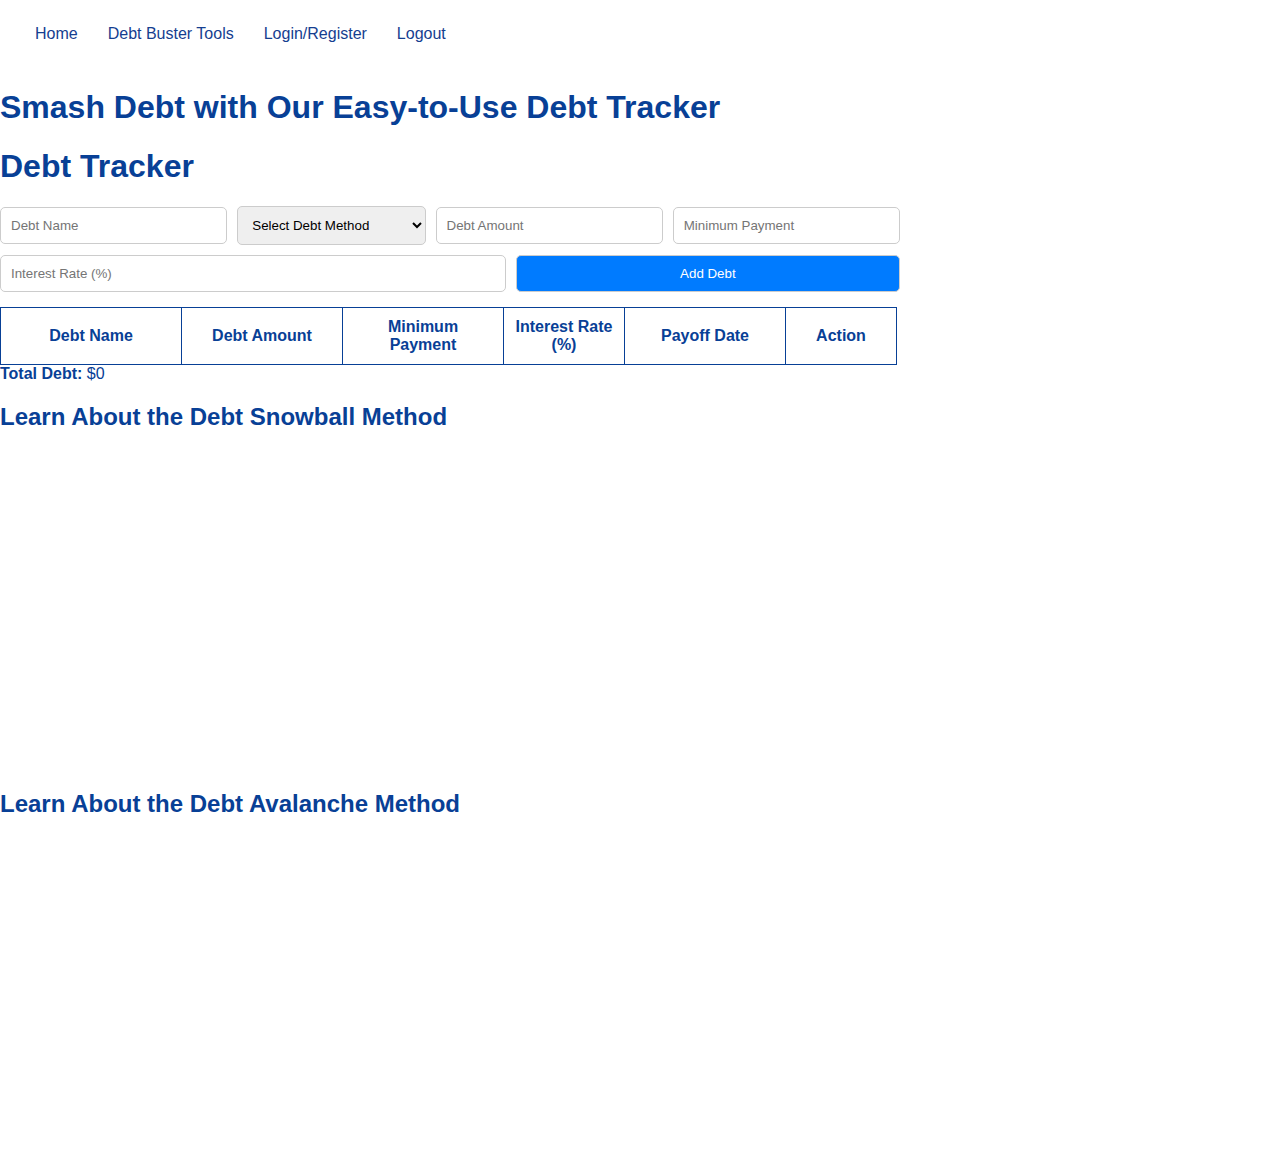
<file: Icebreaker-Finance/index.html>
<!DOCTYPE html>
<html lang="en">
<head>
    <meta charset="UTF-8">
    <meta name="viewport" content="width=device-width, initial-scale=1.0">
    <title>Icebreaker Finance Home</title>
    <link rel="stylesheet" href="style.css">
</head>
<body>
    <nav id="nav">
        <ul>
            <li><a href="/Icebreaker-Finance/index.html">Home</a></li>
            <li><a href="/Icebreaker-Finance/debt-buster-tools.html">Debt Buster Tools</a></li>
            <li><a href="/Icebreaker-Finance/login-register.html">Login/Register</a></li>
            <li><a href="/Icebreaker-Finance/logout.html">Logout</a></li>
        </ul>
    </nav>

    <main>
        <h1>Smash Debt with Our Easy-to-Use Debt Tracker</h1>

        <div class="container">
            <h1>Debt Tracker</h1>
            <div id="error-message" class="error-message"></div>
            <form id="debt-form">
                <input type="text" id="debt-name" placeholder="Debt Name" required />
                <select id="method">
                    <option value="" disabled selected>Select Debt Method</option>
                    <option value="snowball">Snowball Method</option>
                    <option value="avalanche">Avalanche Method</option>
                </select>
                <input type="number" id="debt-amount" placeholder="Debt Amount" required />
                <input type="number" id="min-payment" placeholder="Minimum Payment" required />
                <input type="number" step="0.01" id="interest-rate" placeholder="Interest Rate (%)" required />
                <button type="submit">Add Debt</button>
            </form>
            <div class="debt-table">
                <table>
                    <thead>
                        <tr>
                            <th>Debt Name</th>
                            <th>Debt Amount</th>
                            <th>Minimum Payment</th>
                            <th>Interest Rate (%)</th>
                            <th>Payoff Date</th>
                            <th>Action</th>
                        </tr>
                    </thead>
                    <tbody id="debt-list"></tbody>
                </table>
                <div class="total-amount">
                    <strong>Total Debt:</strong> $<span id="total-debt">0</span>
                </div>
            </div>
        </div>

        <h2>Learn About the Debt Snowball Method</h2>
        <iframe
            width="560"
            height="315"
            src="https://www.youtube.com/embed/Q5jlY8_WmEE?si=Rkmu7_eIzgTBIxkn"
            title="Debt Snowball"
            frameborder="0"
            allowfullscreen
        ></iframe>

        <h2>Learn About the Debt Avalanche Method</h2>
        <iframe
            width="560"
            height="315"
            src="https://www.youtube.com/embed/S19s7RwpKSM?si=UupX9dSsHdSNrE5G"
            title="Debt Avalanche"
            frameborder="0"
            allowfullscreen
        ></iframe>

        <script src="script.js"></script>
    </main>
</body>
</html>
</file>
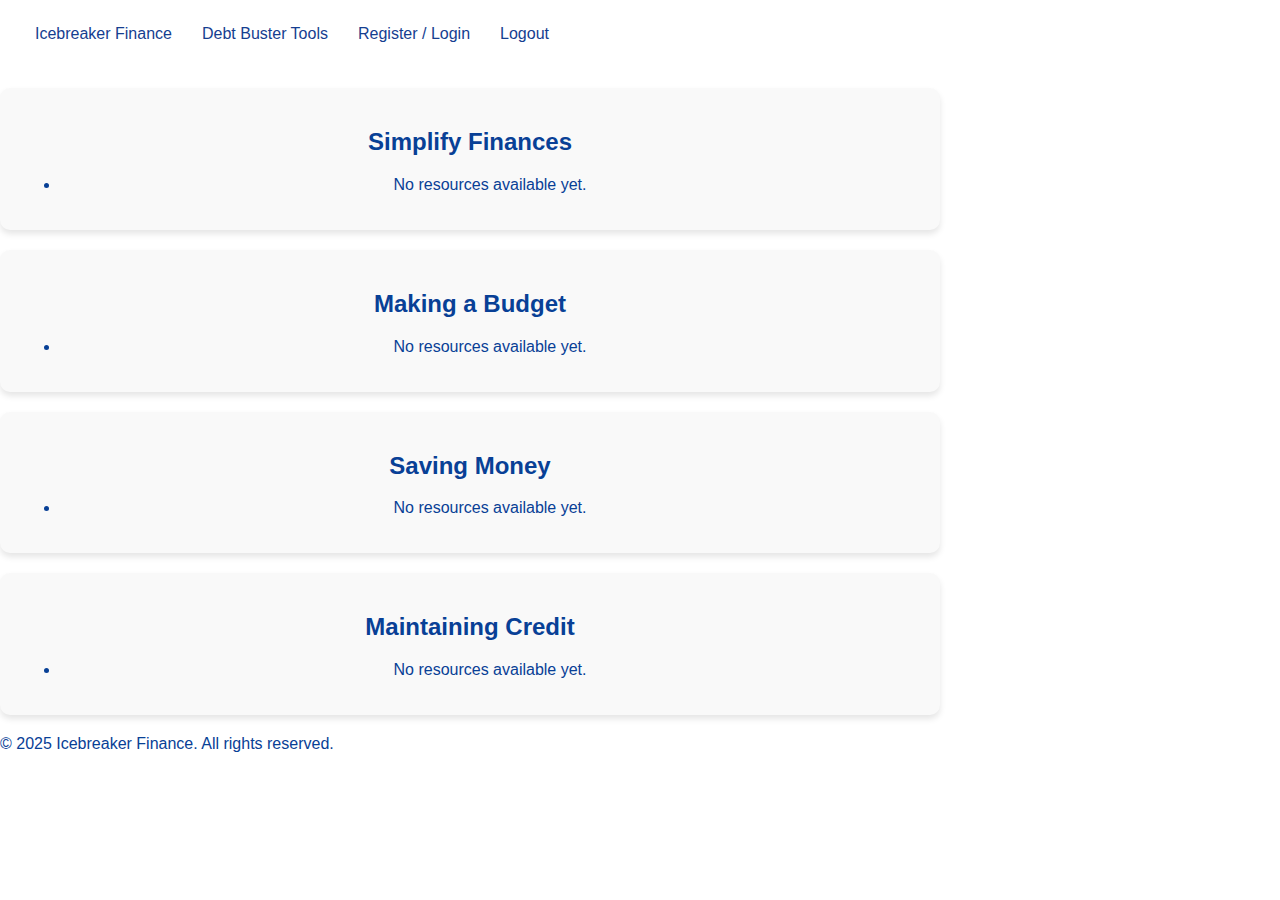
<file: Icebreaker-Finance/debt-buster-tools.html>
<!DOCTYPE html>
<html lang="en">
<head>
    <meta charset="UTF-8">
    <meta name="viewport" content="width=device-width, initial-scale=1.0">
    <title>Debt Buster Tools</title>
    <link rel="stylesheet" href="style.css">
</head>
<body>
    <nav id="nav">
        <ul>
            <li><a href="/Icebreaker-Finance/index.html">Icebreaker Finance</a></li>
            <li><a href="/Icebreaker-Finance/debt-buster-tools.html">Debt Buster Tools</a></li>
            <li><a href="/Icebreaker-Finance/login-register.html">Register / Login</a></li>
            <li><a href="/Icebreaker-Finance/index.html">Logout</a></li>
        </ul>
    </nav>

    <main class="container">
        <section class="tool-section">
            <h2>Simplify Finances</h2>
            <div class="tool-box">
                <ul id="simplify-resources" class="resource-list">
                    <!-- Content will be dynamically added here -->
                    <li class="placeholder">No resources available yet.</li>
                </ul>
            </div>
        </section>
        <section class="tool-section">
            <h2>Making a Budget</h2>
            <div class="tool-box">
                <ul id="budget-resources" class="resource-list">
                    <li class="placeholder">No resources available yet.</li>
                </ul>
            </div>
        </section>
        <section class="tool-section">
            <h2>Saving Money</h2>
            <div class="tool-box">
                <ul id="saving-resources" class="resource-list">
                    <li class="placeholder">No resources available yet.</li>
                </ul>
            </div>
        </section>
        <section class="tool-section">
            <h2>Maintaining Credit</h2>
            <div class="tool-box">
                <ul id="credit-resources" class="resource-list">
                    <li class="placeholder">No resources available yet.</li>
                </ul>
            </div>
        </section>
    </main>
    

    <footer>
        <p>© 2025 Icebreaker Finance. All rights reserved.</p>
    </footer>
    
</body>
</html>
</file>
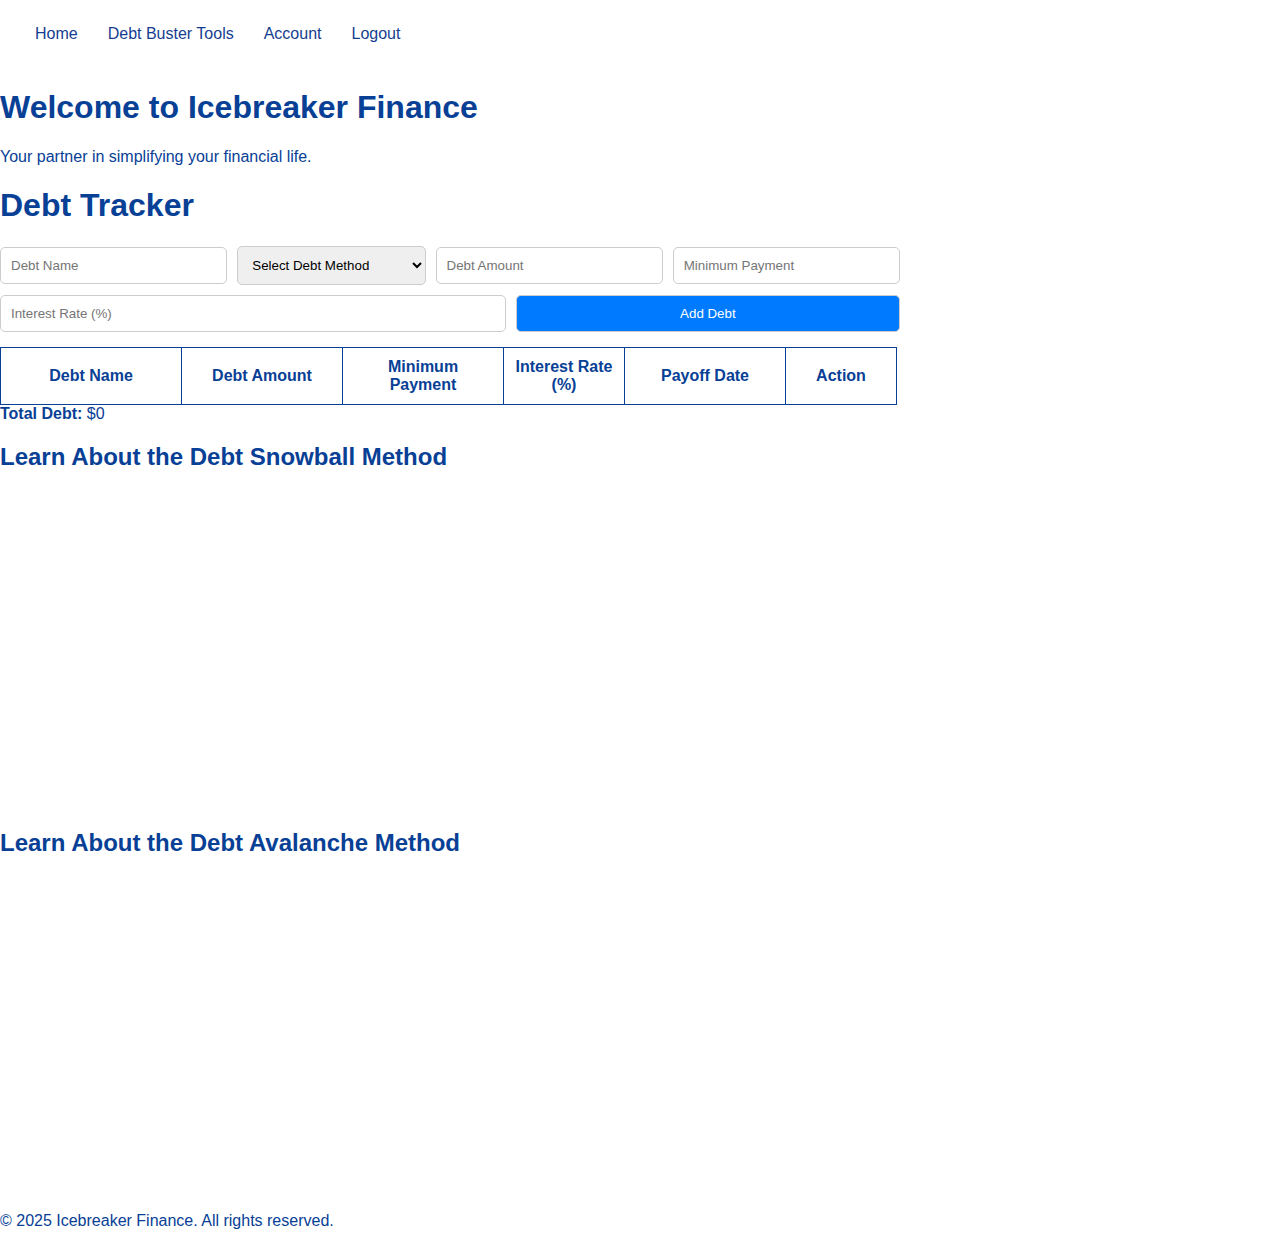
<file: Icebreaker-Finance/home-account.html>
<!DOCTYPE html>
<html lang="en">
<head>
    <meta charset="UTF-8">
    <meta name="viewport" content="width=device-width, initial-scale=1.0">
    <title>Home - Account</title>
    <link rel="stylesheet" href="style.css">
</head>
<body>
    <nav id="nav">
        <ul>
            <li><a href="/Icebreaker-Finance/index.html">Home</a></li>
            <li><a href="/Icebreaker-Finance/debt-buster-tools.html">Debt Buster Tools</a></li>
            <li><a href="/Icebreaker-Finance/account.html">Account</a></li> <!-- Account button -->
            <li><a href="/Icebreaker-Finance/logout.html">Logout</a></li>
        </ul>
    </nav>

    <header>
        <h1>Welcome to Icebreaker Finance</h1>
        <p>Your partner in simplifying your financial life.</p>
    </header>

    <main>

        <div class="container">
            <h1>Debt Tracker</h1>
            <div id="error-message" class="error-message"></div>
            <form id="debt-form">
                <input type="text" id="debt-name" placeholder="Debt Name" required />
                <select id="method">
                    <option value="" disabled selected>Select Debt Method</option>
                    <option value="snowball">Snowball Method</option>
                    <option value="avalanche">Avalanche Method</option>
                </select>
                <input type="number" id="debt-amount" placeholder="Debt Amount" required />
                <input type="number" id="min-payment" placeholder="Minimum Payment" required />
                <input type="number" step="0.01" id="interest-rate" placeholder="Interest Rate (%)" required />
                <button type="submit">Add Debt</button>
            </form>
            <div class="debt-table">
                <table>
                    <thead>
                        <tr>
                            <th>Debt Name</th>
                            <th>Debt Amount</th>
                            <th>Minimum Payment</th>
                            <th>Interest Rate (%)</th>
                            <th>Payoff Date</th>
                            <th>Action</th>
                        </tr>
                    </thead>
                    <tbody id="debt-list"></tbody>
                </table>
                <div class="total-amount">
                    <strong>Total Debt:</strong> $<span id="total-debt">0</span>
                </div>
            </div>
        </div>

        <h2>Learn About the Debt Snowball Method</h2>
        <iframe
            width="560"
            height="315"
            src="https://www.youtube.com/embed/Q5jlY8_WmEE?si=Rkmu7_eIzgTBIxkn"
            title="Debt Snowball"
            frameborder="0"
            allowfullscreen
        ></iframe>

        <h2>Learn About the Debt Avalanche Method</h2>
        <iframe
            width="560"
            height="315"
            src="https://www.youtube.com/embed/S19s7RwpKSM?si=UupX9dSsHdSNrE5G"
            title="Debt Avalanche"
            frameborder="0"
            allowfullscreen
        ></iframe>

        <script src="script.js"></script>
    </main>
    <footer>
        <p>© 2025 Icebreaker Finance. All rights reserved.</p>
    </footer>
</body>
</html>
</file>
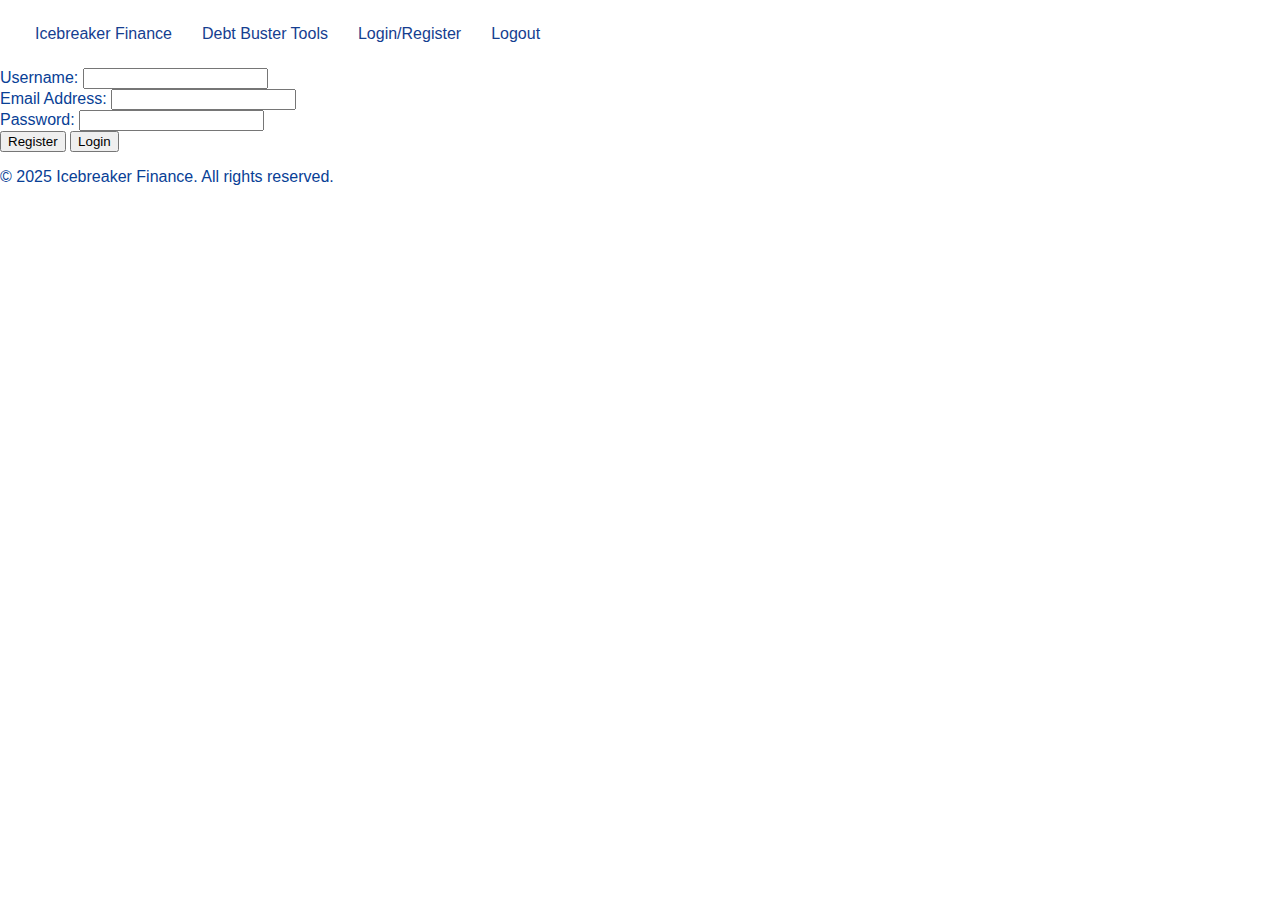
<file: Icebreaker-Finance/login-register.html>
<!DOCTYPE html>
<html lang="en">
<head>
    <meta charset="UTF-8">
    <meta name="viewport" content="width=device-width, initial-scale=1.0">
    <title>Register/Login</title>
    <link rel="stylesheet" href="style.css">

    
</head>
<body>
    <nav id="nav">
        <ul>
            <li><a href="/Icebreaker-Finance/index.html">Icebreaker Finance</a></li>
            <li><a href="/Icebreaker-Finance/debt-buster-tools.html">Debt Buster Tools</a></li>
            <li><a href="/Icebreaker-Finance/login-register.html">Login/Register</a></li>
            <li><a href="/Icebreaker-Finance/index.html">Logout</a></li>
          </ul>
    </nav>
    <main>
        <div class="container-login">
            <form action="/home-account.html" method="post">
                <div class="form-group">
                <label for="username">Username:</label>
                <input type="text" id="username" name="username" autocomplete="username" required>
            </div>
            <div class="form-group">
                <label for="email">Email Address:</label>
                <input type="email" id="email" name="email" autocomplete="email">
            </div>
            <div class="form-group">
                <label for="password">Password:</label>
                <input type="password" id="password" name="password" autocomplete="password">
            </div>
            <div class="form-buttons">
                <button type="submit" name="action" value="register">Register</button>
                <button type="submit" name="action" value="login">Login</button>
            </div>
        </form>
    </div>
</main>
<footer>
    <p>© 2025 Icebreaker Finance. All rights reserved.</p>
</footer>

<script src="script.js"></script>


</html>
</file>
<file: Icebreaker-Finance/style.css>
/* NAV BAR */
#nav {
    background: white;
    padding: 15px 20px;
    display: flex;
    justify-content: space-between;
    align-items: center;
}

/* NAV CONTAINER */
#nav ul {
    list-style-type: none;
    margin: 0;
    padding: 0;
    display: flex;
    align-items: center;
    width: 100%;
}

/* LOGO */
.logo a {
    font-size: 24px;
    font-weight: bold;
    font-family: Oswald, sans-serif;
    color: #153E90;
    text-decoration: none;
}

/* NAV LINKS */
.nav-right {
    display: flex;
    margin-left: auto;
    gap: 20px;
}

/* INDIVIDUAL NAV ITEMS */
#nav ul li {
    position: relative;
    padding: 10px 15px;
}

#nav ul li a {
    text-decoration: none;
    color: #153E90;
    font-size: 16px;
    font-weight: 400;
    font-family: Oswald, sans-serif;
    transition: color 0.3s;
}

#nav ul li a:hover {
    color: #4A90E2;
}

/* DROPDOWN MENU */
.dropdown-content {
    display: none;
    position: absolute;
    background: white;
    border: 1px solid #153E90;
    min-width: 180px;
    box-shadow: 0px 4px 8px rgba(0, 0, 0, 0.2);
    z-index: 10;
    top: 100%;

    opacity: 0;
    transform: translateY(-10px);
    transition: opacity 0.3s ease-in-out, transform 0.3s ease-in-out;
}

/* DROP DOWN ANIMATION */
.dropdown-content.show {
    display: block;
    opacity: 1;
    transform: translateY(0);
}

/* DROP DOWN LINKS */
.dropdown-content li {
    display: block;
}

.dropdown-content li a {
    display: block;
    padding: 10px;
    color: #153E90;
    font-size: 14px;
}

.dropdown-content li a:hover {

    color: white;
}

/* MODAL STYLING */
.modal {
    display: none;
    position: fixed;
    z-index: 10000 !important; /* Ensures modal is on top */
    left: 0;
    top: 0;
    width: 100%;
    height: 100%;
    background-color: rgba(0, 0, 0, 0.5);
    opacity: 1 !important; /* FORCE visibility */
    visibility: visible !important;
    transition: opacity 0.3s ease-in-out, visibility 0.3s ease-in-out;
}

/* MODAL STYLING */
.modal {
    display: none;
    position: fixed;
    z-index: 10000 !important; /* Ensures modal is on top */
    left: 0;
    top: 0;
    width: 100%;
    height: 100%;
    background-color: rgba(0, 0, 0, 0.5);
    opacity: 1 !important; /* FORCE visibility */
    visibility: visible !important;
    transition: opacity 0.3s ease-in-out, visibility 0.3s ease-in-out;
}

/* MODAL CONTENT */
.modal-content {
    background-color: white;
    position: fixed !important; /* Use fixed positioning instead of absolute */
    top: 10% !important;         /* Force modal to start 10% from the top */
    left: 50% !important;
    transform: translate(-50%, 0) !important; /* Only center horizontally */
    padding: 25px;
    border-radius: 8px;
    width: 35%;
    max-width: 500px;
    max-height: 80vh;           /* Limit height and allow scrolling */
    overflow-y: auto;
    box-shadow: 0px 5px 10px rgba(0, 0, 0, 0.3);
    text-align: center;
    opacity: 1 !important;     /* FORCE visibility */
    visibility: visible !important;
    transition: opacity 0.3s ease-in-out, visibility 0.3s ease-in-out;
    z-index: 10001 !important;   /* Ensures modal content is above backdrop */
}

/* When modal is shown */
.modal.show {
    display: block !important;
    opacity: 1 !important;
    visibility: visible !important;
}


/* CLOSE BUTTON */
.close {
    position: absolute;
    right: 15px;
    top: 10px;
    font-size: 24px;
    font-weight: bold;
    cursor: pointer;
    color: #555;
}

.close:hover {
    color: #000;
}

/* MODAL FORM STYLING */
.modal form {
    display: flex;
    flex-direction: column;
    gap: 12px;
    margin-top: 10px;
}

.modal label {
    font-size: 16px;
    font-weight: bold;
    color: #084096;
    text-align: left;
    display: block;
}

.modal input {
    width: 100%;
    padding: 12px;
    font-size: 14px;
    border: 1px solid #ccc;
    border-radius: 5px;
    transition: 0.3s;
}

.modal input:focus {
    border-color: #084096;
    outline: none;
}

/* MODAL BUTTON STYLING */
.modal button {

    color: white;
    font-size: 16px;
    padding: 12px;
    border: none;
    border-radius: 5px;
    cursor: pointer;
    transition: background 0.3s;
}

.modal button:hover {
    background: #031E47;
    color:white;

}

/* RESPONSIVE MODAL */

@media screen and (max-width: 480px) {
    .modal-content {
        width: 90%;
        padding: 15px;
    }

    .modal input {
        font-size: 14px;
        padding: 10px;
    }

    .modal button {
        font-size: 14px;
        padding: 10px;
    }
}

/* BODY */
body {
    font-family: Oswald, sans-serif;
    color: #084096;
    background: white;
    margin: 0;
    padding: 0;
}

/* HEADER */
.header {
    width: 100%;
    background: linear-gradient(0deg, #084096 0%, #074EBD 100%);
    color: white;
    text-align: center;
    padding: 15px 0;
    font-size: 20px;
    font-family: Koulen, sans-serif;
    font-weight: 400;
    position: relative;
}

/* BANNER SECTION */
.banner {
    background: linear-gradient(0deg, #084096 50%, #074EBD 50%);
    padding: 15px;
    text-align: center;
}

.banner-text {
    color: white;
    font-size: 15px;
    font-weight: 400;
}
/*DIVDER FOR VIDEOS*/
.divider {
    width: 60%;
    height: 4px;
    background: #084096;
    margin: 10px auto;
}

/* VIDEO CONTAINER */
.video-container {
    display: flex;
    justify-content: center;
    align-items: center;
    width: 100%;
    margin: 20px auto;
    max-width: 100%;
}


/* RESPONSIVE VIDEO */
.video-container iframe {
    display: block;
    margin: 0 auto;
  }
/*DEBT BUSTER VIDEO (fit in container)*/
  .tool-section iframe,
.tool-section video {
  width: 100%;
  height: 440px;
}

.admin-video-content iframe,
.admin-video-content video {
  width: 100%;
  max-width: none;
  height: auto;
}


/* SECTION TITLES */
.section-title {
    font-size: 16px;
    font-weight: 700;
    text-align: center;
    margin-top: 20px;
    color: #084096;
}

/* plus button */
.add-debt-btn {
    font-size: 24px;
    font-weight: bold;
    background-color: #084096;
    color: white;
    border: none;
    border-radius: 50%;
    width: 50px;
    height: 50px;
    cursor: pointer;
    margin-bottom: 10px;
    display: flex;
    align-items: center;
    justify-content: center;
}

.add-debt-btn:hover {
    background-color: #062c6b;
}

/*making sure .hidden is globally defined*/
.hidden {
    display: none !important;
}

/*make banner smaller than bootstrap size - override*/
.banner {
    padding-top: 1rem !important;
    padding-bottom: 1rem !important;
}

/*centering and alignment of calculator*/
#debt-form {
    display: flex;
    flex-wrap: wrap;
    gap: 10px;
    align-items: center;
    justify-content: center;
}

#debt-form input,
#debt-form select,
#debt-form button {
    flex: 1 1 auto;
    min-width: 150px;
    padding: 10px;
    border: 1px solid #ccc;
    border-radius: 5px;
}

#debt-form button {
    background-color: #007bff;
    color: white;
    cursor: pointer;
}

#debt-form button:hover {
    background-color: #0056b3;
}


/* Form Container - hidden */
#debt-form-container {
    text-align: center;
    display: flex;
    flex-direction: column;
    align-items: center;
    opacity: 1;
    transition: opacity 0.3s ease-in-out;
}


#debt-form-container.show {
    display: flex;
    flex-direction: column;
    align-items: center;
}


.debt-table table {
    border-collapse: collapse;
    margin-top: 0;

}

.debt-table th,
.debt-table td {
    border: 1px solid #084096;
    padding: 10px;
    text-align: center;
    vertical-align: middle;
    font-size: 16px;
}

/* Set specific widths for each column */
.debt-table th:nth-child(1), /* Debt Name/Account */
.debt-table td:nth-child(1) {
    width: 160px;
}

.debt-table th:nth-child(2), /* Debt Amount */
.debt-table td:nth-child(2) {
    width: 140px;
}

.debt-table th:nth-child(3), /* Min Payment */
.debt-table td:nth-child(3) {
    width: 140px;
}

.debt-table th:nth-child(4), /* Interest */
.debt-table td:nth-child(4) {
    width: 100px;
}

.debt-table th:nth-child(5), /* Payoff Date */
.debt-table td:nth-child(5) {
    width: 140px;
}

.debt-table th:nth-child(6), /* Action column (Remove button) */
.debt-table td:nth-child(6) {
    width: 90px;
}

/* Table Header Background & Text */
.table-header th {
    background-color: #084096;
    color: white;
    font-size: 18px;
    text-transform: uppercase;
}

/* top margin on table */
.debt-table {
    margin-top: 15px;
}

/* Center the entire Debt Buster Tools page */
.debt-buster-container {
    max-width: 800px;
    margin: 0 auto;
    text-align: center;
}

/* Ensure each section is centered */
.tool-section {
    background: #f9f9f9;
    padding: 20px;
    border-radius: 10px;
    margin: 20px auto;
    text-align: center;
    width: 100%;
    max-width: 1000px;
    box-shadow: 0px 4px 6px rgba(0, 0, 0, 0.1);
}



/* Center the resource lists */
.debt-buster-container .resource-list {
    list-style: none;
    padding: 0;
    display: inline-block;
    text-align: left; /* Align text inside the list */
}

/* Center each list item */
.debt-buster-container .resource-list li {
    background: #fff;
    padding: 10px;
    margin: 5px auto;
    border-radius: 5px;
    max-width: 500px;
    box-shadow: 0px 2px 4px rgba(0, 0, 0, 0.1);
}

/* Center TinyMCE Editor */
.admin-tools {
    text-align: center;
    margin: 20px auto;
    max-width: 600px;
}

/* TinyMCE Editor Styling */
#admin-editor {
    width: 100%;
    min-height: 200px;
    border-radius: 5px;
}

/* Ensure TinyMCE toolbar displays properly */
.tox .tox-toolbar {
    display: flex !important;
}

/*align modify accounts button for admin under icebreaker finance*/
.modify-accounts-container {
    display: flex;
    justify-content: left;  /* Center horizontally */
    margin-top: 20px;  /* Adjust spacing */
    margin-left: 30px;

}

.modify-accounts {
    text-align: center;
    font-size: 14px;
}


/* FOOTER */
.footer {
    text-align: center;
    background: #FFF;
    color: #084096;
    font-size: 12px;
    font-family: Inter, sans-serif;
    font-weight: 400;
    padding: 15px 0;
}

/*OVERRIDE BOOTSTRAP WITH OUR SELECTED COLORS */
.card-header.bg-primary {
    background: linear-gradient(0deg, #084096 50%, #074EBD 50%);
}

.btn-primary {
    background-color: #084096 !important;
    border-color: #084096 !important;
    color: white !important;
    padding: 10px 20px;
    font-size: 16px;
    text-transform: uppercase;
    border-radius: 5px;
    transition: background 0.3s ease-in-out;
}

.btn-primary:hover {
    background-color: #062C6B !important;
    border-color: #062C6B !important;
}

.custom-blue {
    color: #084096 !important;
}



/* MEDIA QUERIES */
@media screen and (min-width: 768px) {
    .container {
        max-width: 700px;
    }

    .banner-text {
        font-size: 18px;
    }

    .section-title {
        font-size: 18px;
    }

    .modal-content {
        width: 85%;
    }

    #debt-form .col-auto {
        width: 100%; /* stack debt form vertically on small screens */
    }
}


@media screen and (min-width: 1024px) {
    .header {
        font-size: 24px;
        padding: 20px 0;
    }

    .banner-text {
        font-size: 20px;
        padding: 20px;
    }

    .container {
        max-width: 900px;
    }

    .section-title {
        font-size: 20px;
    }

    .footer {
        font-size: 14px;
    }
}



/* Container for the toggle */
.toggle-switch {
    position: relative;
    display: inline-block;
    width: 50px;
    height: 24px;
}

/* Hide default checkbox */
.toggle-switch input {
    opacity: 0;
    width: 0;
    height: 0;
}

/* The track */
.slider {
    position: absolute;
    cursor: pointer;
    background-color: #ccc;
    border-radius: 24px;
    width: 100%;
    height: 100%;
    transition: background-color 0.3s;
}

/* The circular slider */
.slider::before {
    content: "";
    position: absolute;
    height: 20px;
    width: 20px;
    left: 4px;
    bottom: 2px;
    background-color: white;
    border-radius: 50%;
    transition: transform 0.3s;
}

/* Toggled state */
.toggle-switch input:checked+.slider {
    background-color: #084096;
}

.toggle-switch input:checked+.slider::before {
    transform: translateX(26px);
}


.snowflake {
  color: #7e80ee;
  font-size: 1em;
  font-family: Arial, sans-serif;
  text-shadow: 0 0 5px #000;
}

.snowflake,.snowflake .inner{animation-iteration-count:infinite;animation-play-state:running}@keyframes snowflakes-fall{0%{transform:translateY(0)}100%{transform:translateY(110vh)}}@keyframes snowflakes-shake{0%,100%{transform:translateX(0)}50%{transform:translateX(80px)}}.snowflake{position:fixed;top:-10%;z-index:9999;-webkit-user-select:none;user-select:none;cursor:default;pointer-events:none;animation-name:snowflakes-shake;animation-duration:3s;animation-timing-function:ease-in-out}.snowflake .inner{animation-duration:10s;animation-name:snowflakes-fall;animation-timing-function:linear}.snowflake:nth-of-type(0){left:1%;animation-delay:0s}.snowflake:nth-of-type(0) .inner{animation-delay:0s}.snowflake:first-of-type{left:10%;animation-delay:1s}.snowflake:first-of-type .inner,.snowflake:nth-of-type(8) .inner{animation-delay:1s}.snowflake:nth-of-type(2){left:20%;animation-delay:.5s}.snowflake:nth-of-type(2) .inner,.snowflake:nth-of-type(6) .inner{animation-delay:6s}.snowflake:nth-of-type(3){left:30%;animation-delay:2s}.snowflake:nth-of-type(11) .inner,.snowflake:nth-of-type(3) .inner{animation-delay:4s}.snowflake:nth-of-type(4){left:40%;animation-delay:2s}.snowflake:nth-of-type(10) .inner,.snowflake:nth-of-type(4) .inner{animation-delay:2s}.snowflake:nth-of-type(5){left:50%;animation-delay:3s}.snowflake:nth-of-type(5) .inner{animation-delay:8s}.snowflake:nth-of-type(6){left:60%;animation-delay:2s}.snowflake:nth-of-type(7){left:70%;animation-delay:1s}.snowflake:nth-of-type(7) .inner{animation-delay:2.5s}.snowflake:nth-of-type(8){left:80%;animation-delay:0s}.snowflake:nth-of-type(9){left:90%;animation-delay:1.5s}.snowflake:nth-of-type(9) .inner{animation-delay:3s}.snowflake:nth-of-type(10){left:25%;animation-delay:0s}.snowflake:nth-of-type(11){left:65%;animation-delay:2.5s}
</file>
